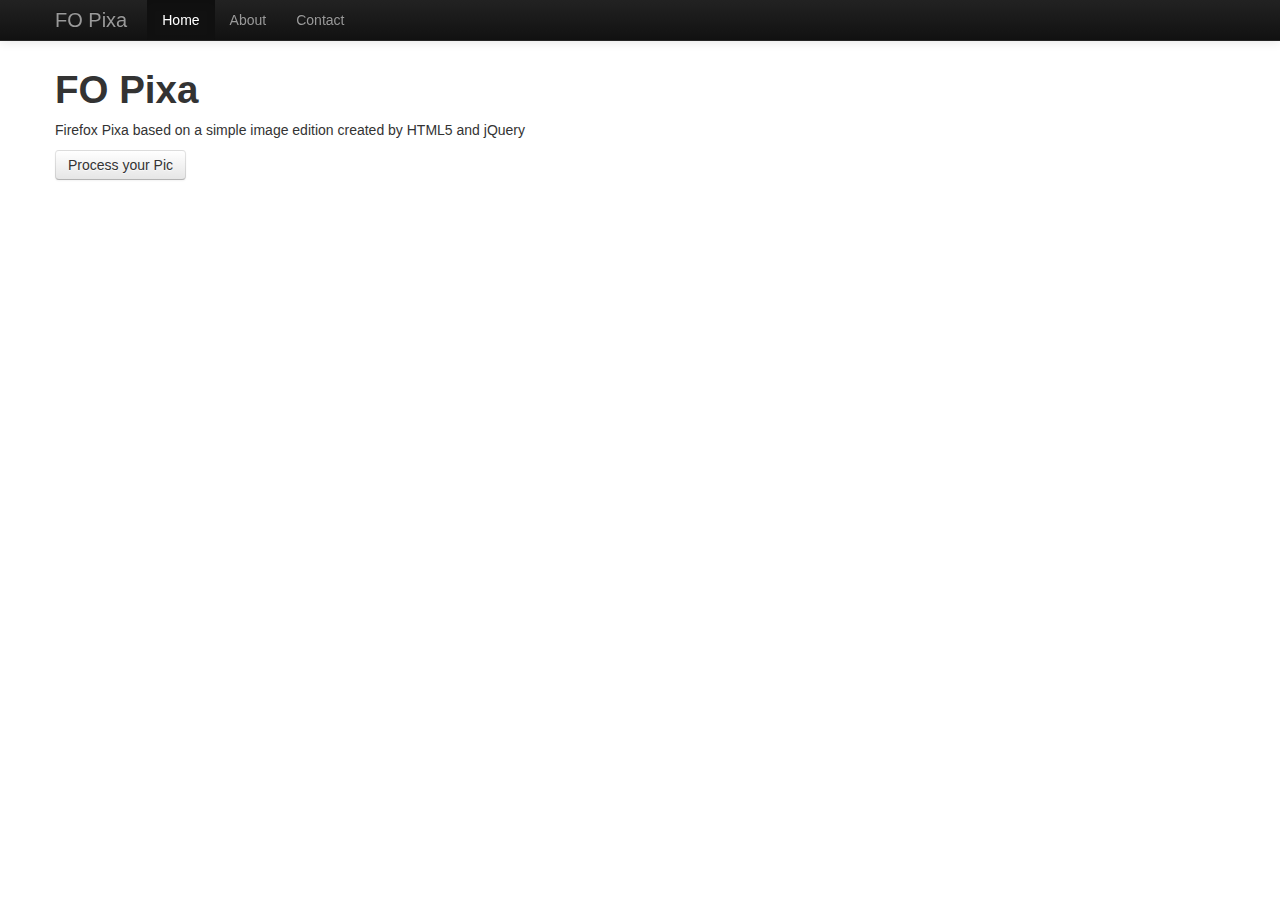
<file: index.html>
<!DOCTYPE html>
<html lang="en">
  <head>
    <meta charset="utf-8">
    <title>FO Pixar</title>
    <meta name="viewport" content="width=device-width, initial-scale=1.0">
    <meta name="description" content="">
    <meta name="author" content="">

    <!-- Le styles -->
    <link href="assets/css/bootstrap.css" rel="stylesheet">
    <style>
      body {
        padding-top: 60px; /* 60px to make the container go all the way to the bottom of the topbar */
      }
    </style>
    <link href="assets/css/bootstrap-responsive.css" rel="stylesheet">

    <!-- HTML5 shim, for IE6-8 support of HTML5 elements -->
    <!--[if lt IE 9]>
      <script src="assets/js/html5shiv.js"></script>
    <![endif]-->

    <!-- Fav and touch icons -->
    <link rel="apple-touch-icon-precomposed" sizes="144x144" href="assets/ico/apple-touch-icon-144-precomposed.png">
    <link rel="apple-touch-icon-precomposed" sizes="114x114" href="assets/ico/apple-touch-icon-114-precomposed.png">
      <link rel="apple-touch-icon-precomposed" sizes="72x72" href="assets/ico/apple-touch-icon-72-precomposed.png">
                    <link rel="apple-touch-icon-precomposed" href="assets/ico/apple-touch-icon-57-precomposed.png">
                                   <link rel="shortcut icon" href="assets/ico/favicon.png">
  </head>

  <body>

    <div class="navbar navbar-inverse navbar-fixed-top">
      <div class="navbar-inner">
        <div class="container">
          <button type="button" class="btn btn-navbar" data-toggle="collapse" data-target=".nav-collapse">
            <span class="icon-bar"></span>
            <span class="icon-bar"></span>
            <span class="icon-bar"></span>
          </button>
          <a class="brand" href="#">FO Pixa</a>
          <div class="nav-collapse collapse">
            <ul class="nav">
              <li class="active"><a href="index.html">Home</a></li>
              <li><a href="about.html">About</a></li>
              <li><a href="contact.html">Contact</a></li>
            </ul>
          </div><!--/.nav-collapse -->
        </div>
      </div>
    </div>

    <div class="container">

      <h1>FO Pixa</h1>
      <p>Firefox Pixa based on a simple image edition created by HTML5 and jQuery</p>
      <a href="process.html" class="btn">Process your Pic</a>
    </div> <!-- /container -->

    <!-- Le javascript
    ================================================== -->
    <!-- Placed at the end of the document so the pages load faster -->
    <script src="assets/js/jquery.js"></script>
    <script src="assets/js/bootstrap-transition.js"></script>
    <script src="assets/js/bootstrap-alert.js"></script>
    <script src="assets/js/bootstrap-modal.js"></script>
    <script src="assets/js/bootstrap-dropdown.js"></script>
    <script src="assets/js/bootstrap-scrollspy.js"></script>
    <script src="assets/js/bootstrap-tab.js"></script>
    <script src="assets/js/bootstrap-tooltip.js"></script>
    <script src="assets/js/bootstrap-popover.js"></script>
    <script src="assets/js/bootstrap-button.js"></script>
    <script src="assets/js/bootstrap-collapse.js"></script>
    <script src="assets/js/bootstrap-carousel.js"></script>
    <script src="assets/js/bootstrap-typeahead.js"></script>

  </body>
</html>
</file>
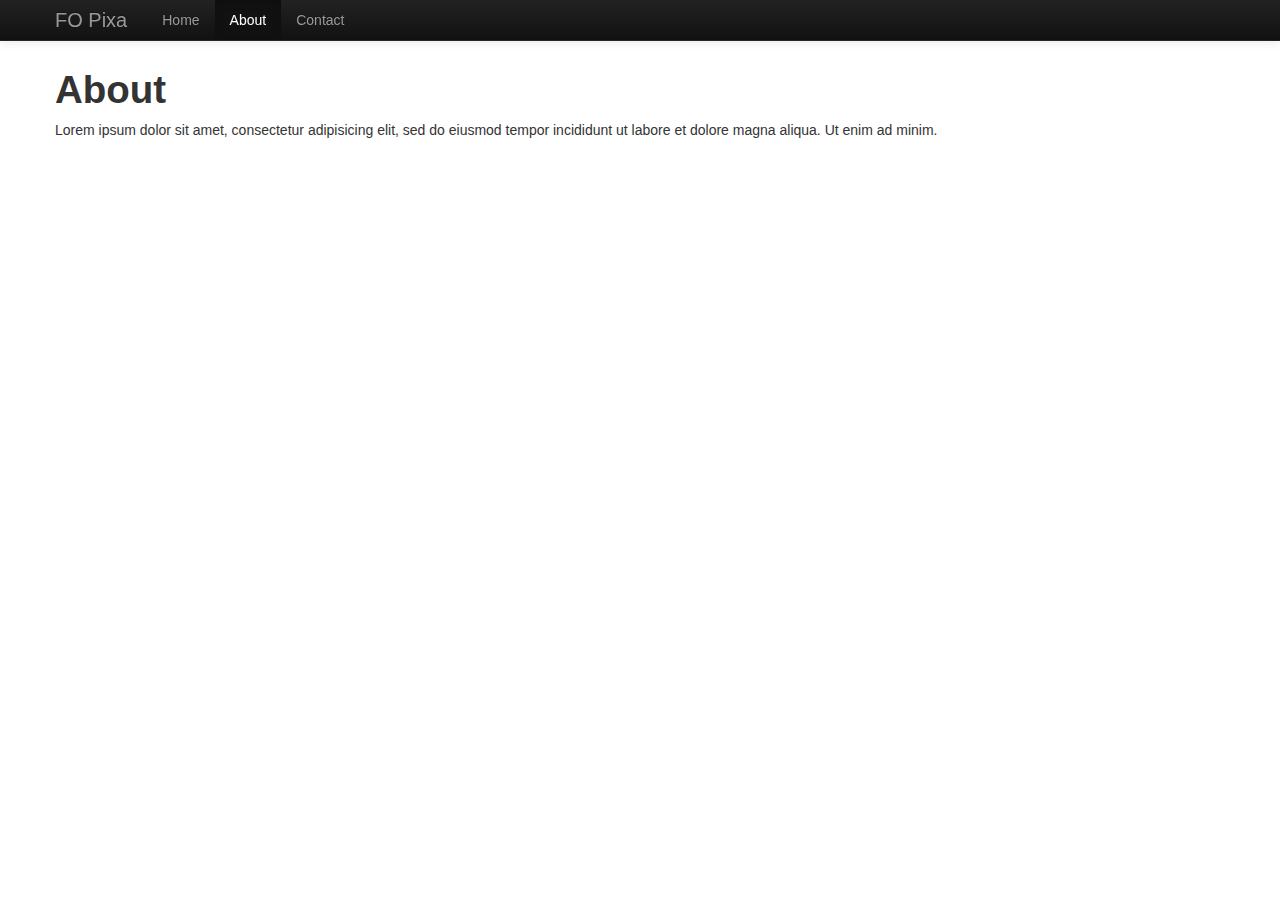
<file: about.html>
<!DOCTYPE html>
<html lang="en">
  <head>
    <meta charset="utf-8">
    <title>FO Pixar</title>
    <meta name="viewport" content="width=device-width, initial-scale=1.0">
    <meta name="description" content="">
    <meta name="author" content="">

    <!-- Le styles -->
    <link href="assets/css/bootstrap.css" rel="stylesheet">
    <style>
      body {
        padding-top: 60px; /* 60px to make the container go all the way to the bottom of the topbar */
      }
    </style>
    <link href="assets/css/bootstrap-responsive.css" rel="stylesheet">

    <!-- HTML5 shim, for IE6-8 support of HTML5 elements -->
    <!--[if lt IE 9]>
      <script src="assets/js/html5shiv.js"></script>
    <![endif]-->

    <!-- Fav and touch icons -->
    <link rel="apple-touch-icon-precomposed" sizes="144x144" href="assets/ico/apple-touch-icon-144-precomposed.png">
    <link rel="apple-touch-icon-precomposed" sizes="114x114" href="assets/ico/apple-touch-icon-114-precomposed.png">
      <link rel="apple-touch-icon-precomposed" sizes="72x72" href="assets/ico/apple-touch-icon-72-precomposed.png">
                    <link rel="apple-touch-icon-precomposed" href="assets/ico/apple-touch-icon-57-precomposed.png">
                                   <link rel="shortcut icon" href="assets/ico/favicon.png">
  </head>

  <body>

    <div class="navbar navbar-inverse navbar-fixed-top">
      <div class="navbar-inner">
        <div class="container">
          <button type="button" class="btn btn-navbar" data-toggle="collapse" data-target=".nav-collapse">
            <span class="icon-bar"></span>
            <span class="icon-bar"></span>
            <span class="icon-bar"></span>
          </button>
          <a class="brand" href="#">FO Pixa</a>
          <div class="nav-collapse collapse">
            <ul class="nav">
              <li><a href="index.html">Home</a></li>
              <li class="active"><a href="about.html">About</a></li>
              <li><a href="contact.html">Contact</a></li>
            </ul>
          </div><!--/.nav-collapse -->
        </div>
      </div>
    </div>

    <div class="container">

      <h1>About</h1>
      <p>Lorem ipsum dolor sit amet, consectetur adipisicing elit, sed do eiusmod
      tempor incididunt ut labore et dolore magna aliqua. Ut enim ad minim.</p>

    </div> <!-- /container -->

    <!-- Le javascript
    ================================================== -->
    <!-- Placed at the end of the document so the pages load faster -->
    <script src="assets/js/jquery.js"></script>
    <script src="assets/js/bootstrap-transition.js"></script>
    <script src="assets/js/bootstrap-alert.js"></script>
    <script src="assets/js/bootstrap-modal.js"></script>
    <script src="assets/js/bootstrap-dropdown.js"></script>
    <script src="assets/js/bootstrap-scrollspy.js"></script>
    <script src="assets/js/bootstrap-tab.js"></script>
    <script src="assets/js/bootstrap-tooltip.js"></script>
    <script src="assets/js/bootstrap-popover.js"></script>
    <script src="assets/js/bootstrap-button.js"></script>
    <script src="assets/js/bootstrap-collapse.js"></script>
    <script src="assets/js/bootstrap-carousel.js"></script>
    <script src="assets/js/bootstrap-typeahead.js"></script>

  </body>
</html>
</file>
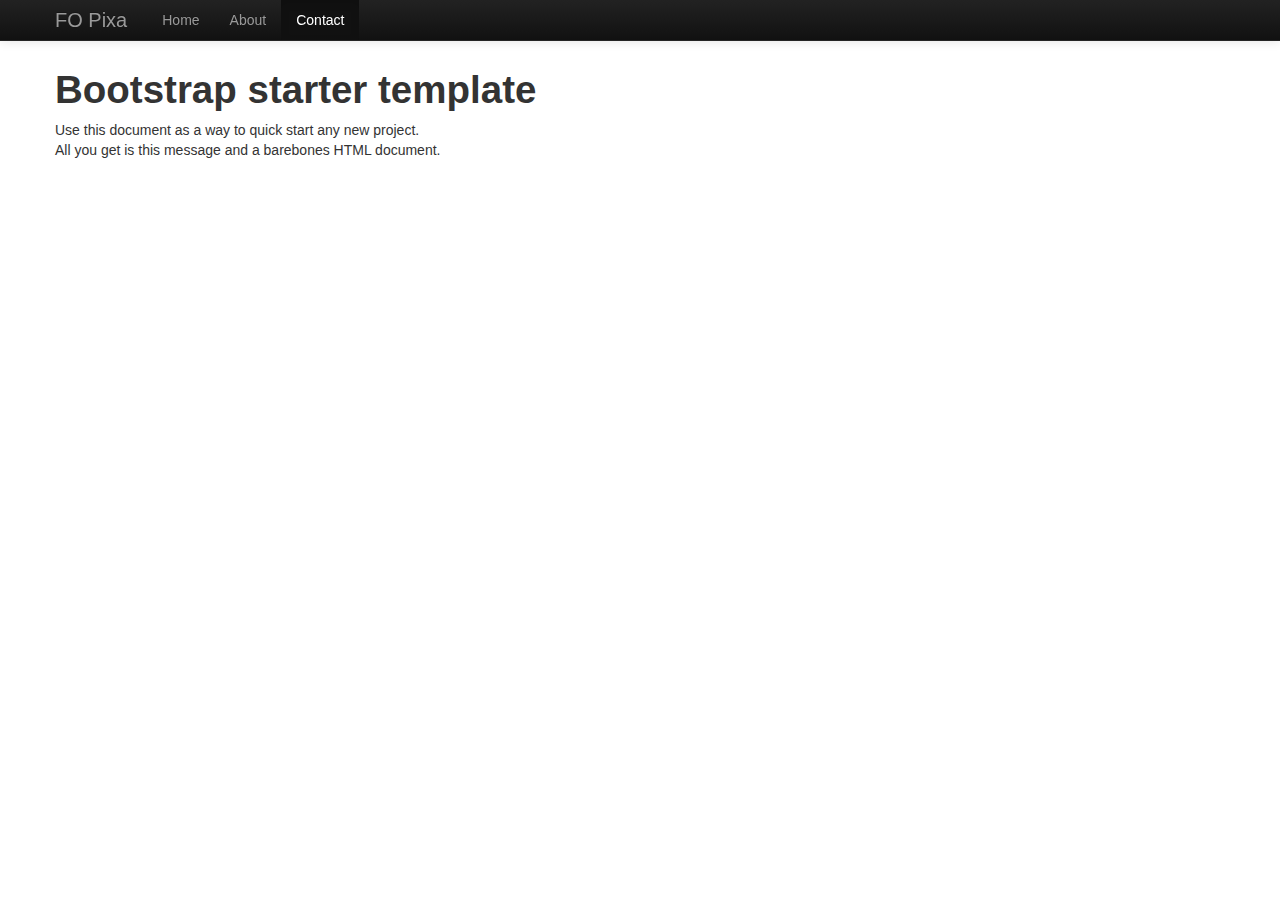
<file: contact.html>
<!DOCTYPE html>
<html lang="en">
  <head>
    <meta charset="utf-8">
    <title>FO Pixar</title>
    <meta name="viewport" content="width=device-width, initial-scale=1.0">
    <meta name="description" content="">
    <meta name="author" content="">

    <!-- Le styles -->
    <link href="assets/css/bootstrap.css" rel="stylesheet">
    <style>
      body {
        padding-top: 60px; /* 60px to make the container go all the way to the bottom of the topbar */
      }
    </style>
    <link href="assets/css/bootstrap-responsive.css" rel="stylesheet">

    <!-- HTML5 shim, for IE6-8 support of HTML5 elements -->
    <!--[if lt IE 9]>
      <script src="assets/js/html5shiv.js"></script>
    <![endif]-->

    <!-- Fav and touch icons -->
    <link rel="apple-touch-icon-precomposed" sizes="144x144" href="assets/ico/apple-touch-icon-144-precomposed.png">
    <link rel="apple-touch-icon-precomposed" sizes="114x114" href="assets/ico/apple-touch-icon-114-precomposed.png">
      <link rel="apple-touch-icon-precomposed" sizes="72x72" href="assets/ico/apple-touch-icon-72-precomposed.png">
                    <link rel="apple-touch-icon-precomposed" href="assets/ico/apple-touch-icon-57-precomposed.png">
                                   <link rel="shortcut icon" href="assets/ico/favicon.png">
  </head>

  <body>

    <div class="navbar navbar-inverse navbar-fixed-top">
      <div class="navbar-inner">
        <div class="container">
          <button type="button" class="btn btn-navbar" data-toggle="collapse" data-target=".nav-collapse">
            <span class="icon-bar"></span>
            <span class="icon-bar"></span>
            <span class="icon-bar"></span>
          </button>
          <a class="brand" href="#">FO Pixa</a>
          <div class="nav-collapse collapse">
            <ul class="nav">
              <li><a href="index.html">Home</a></li>
              <li><a href="about.html">About</a></li>
              <li class="active"><a href="contact.html">Contact</a></li>
            </ul>
          </div><!--/.nav-collapse -->
        </div>
      </div>
    </div>

    <div class="container">

      <h1>Bootstrap starter template</h1>
      <p>Use this document as a way to quick start any new project.<br> All you get is this message and a barebones HTML document.</p>

    </div> <!-- /container -->

    <!-- Le javascript
    ================================================== -->
    <!-- Placed at the end of the document so the pages load faster -->
    <script src="assets/js/jquery.js"></script>
    <script src="assets/js/bootstrap-transition.js"></script>
    <script src="assets/js/bootstrap-alert.js"></script>
    <script src="assets/js/bootstrap-modal.js"></script>
    <script src="assets/js/bootstrap-dropdown.js"></script>
    <script src="assets/js/bootstrap-scrollspy.js"></script>
    <script src="assets/js/bootstrap-tab.js"></script>
    <script src="assets/js/bootstrap-tooltip.js"></script>
    <script src="assets/js/bootstrap-popover.js"></script>
    <script src="assets/js/bootstrap-button.js"></script>
    <script src="assets/js/bootstrap-collapse.js"></script>
    <script src="assets/js/bootstrap-carousel.js"></script>
    <script src="assets/js/bootstrap-typeahead.js"></script>

  </body>
</html>
</file>
